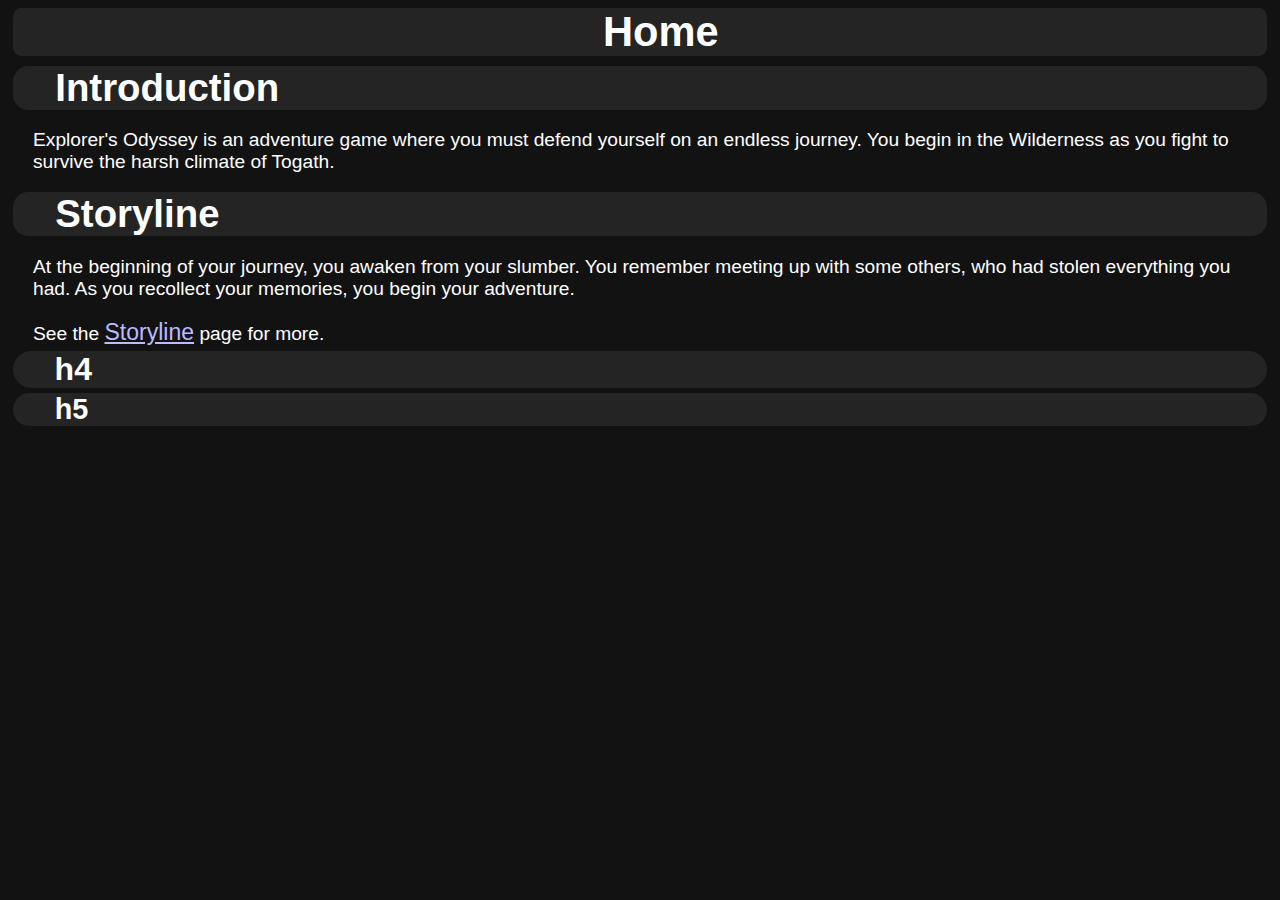
<file: index.html>
<!DOCTYPE HTML>
<html lang="en-GB">
	<head>
		<meta charset="utf-8"/>
		<link rel="icon" href="https://github.com/ExplorersOdysseyGame/Game/raw/master/src/main/resources/icon.png" type="image/png">
		<link rel="stylesheet" href="common/css/global.css">
		<script src="common/js/global.js"></script>
	</head>
	<body>
		<jsdat jname="title" jdata="home" jdataExtra=" - Explorer's Odyssey" jhtml="h1"></jsdat>
		<h2>Introduction</h2>
		<p>Explorer's Odyssey is an adventure game where you must defend yourself on an endless journey. You begin in the Wilderness as you fight to survive the harsh climate of Togath.</p>
		<h2>Storyline</h2>
		<p>At the beginning of your journey, you awaken from your slumber. You remember meeting up with some others, who had stolen everything you had. As you recollect your memories, you begin your adventure.</p>
		<jsrel jname="storylineref" jdata="See the [] page for more." jrel="wiki/storyline.html:Storyline"></jsrel>
		<h4>h4</h4>
		<h5>h5</h5>
	</body>
</html>
</file>
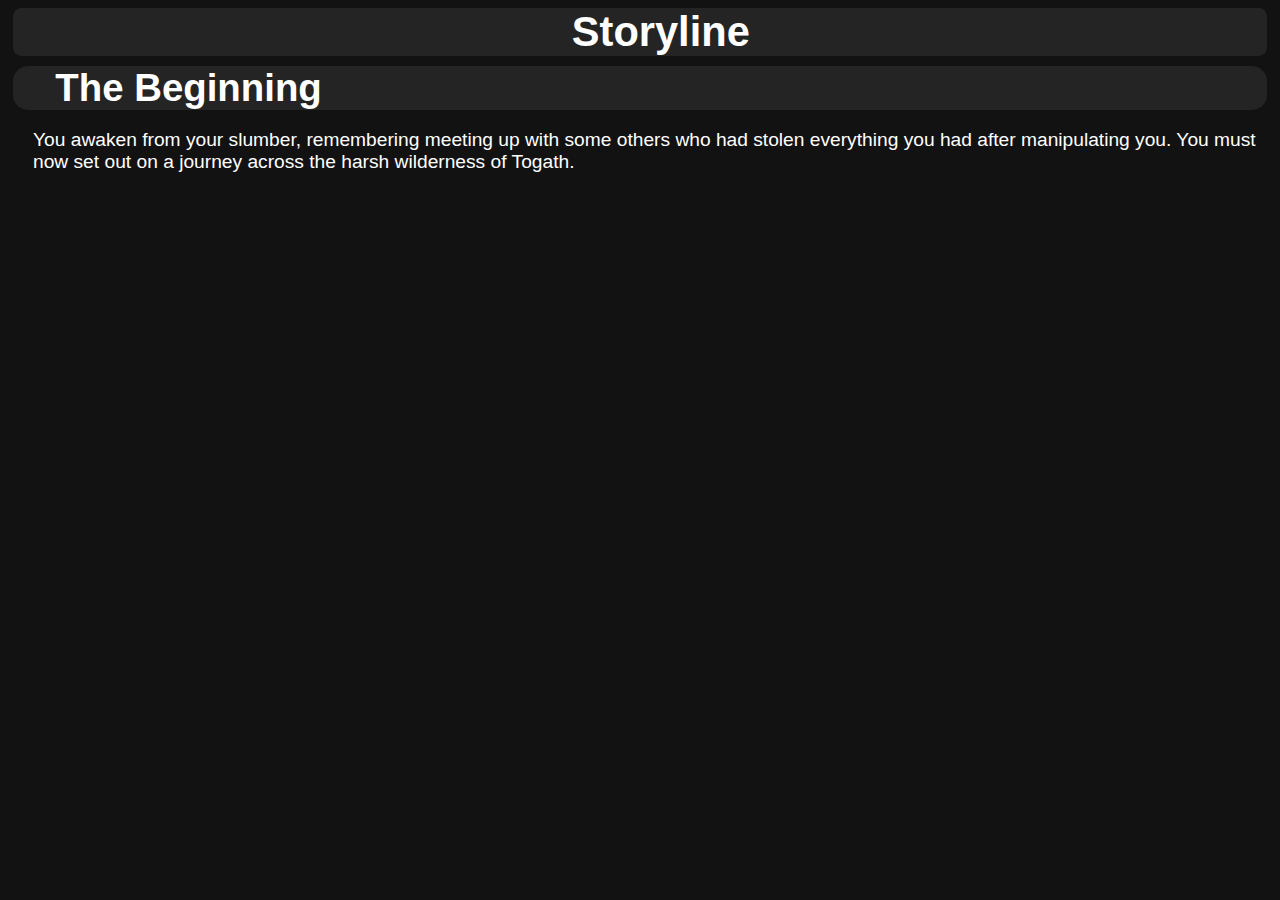
<file: wiki/storyline.html>
<!DOCTYPE HTML>
<html lang="en-GB">
	<head>
		<meta charset="utf-8"/>
		<link rel="icon" href="https://github.com/ExplorersOdysseyGame/Game/raw/master/src/main/resources/icon.png" type="image/png">
		<link rel="stylesheet" href="../common/css/global.css">
		<script src="../common/js/global.js"></script>
	</head>
	<body>
		<jsdat jname="title" jdata="storyline" jdataExtra=" - Explorer's Odyssey" jhtml="h1"></jsdat>
		<h2>The Beginning</h2>
		<p>You awaken from your slumber, remembering meeting up with some others who had stolen everything you had after manipulating you. You must now set out on a journey across the harsh wilderness of Togath.</p>
	</body>
</html>
</file>
<file: common/css/global.css>
/* General Colours */
:root {
	background-color: #121212;
	color: #ffffff;
	font-family: sans-serif;
	font-size: 1em;
}

/* Headers */
h1,h2,h3,h4,h5 {margin:5px; background-color:#242424; padding-left:1em;}
h1 {font-size: 2.6em; border-radius: 0.2em; text-align: center; margin-bottom: 10px;}
h2 {font-size: 2.4em; border-radius: 0.4em; padding-left:1.1em}
h3 {font-size: 2.2em; border-radius: 0.6em; padding-left:1.2em}
h4 {font-size: 2.0em; border-radius: 0.8em; padding-left:1.3em}
h5 {font-size: 1.8em; border-radius: 1em; padding-left:1.45em}

/* Content */
p,span,a {font-size: 1.2em; padding-left:25px;}
a {padding-left:0px;color: #bbbbff} a:hover {color: #6666ff} a:visited {color: #333333}

/* Classes */
.pagetitle_image {width:0.75em; height:0.75em; image-rendering: pixelated; opacity:0.25; }
</file>
